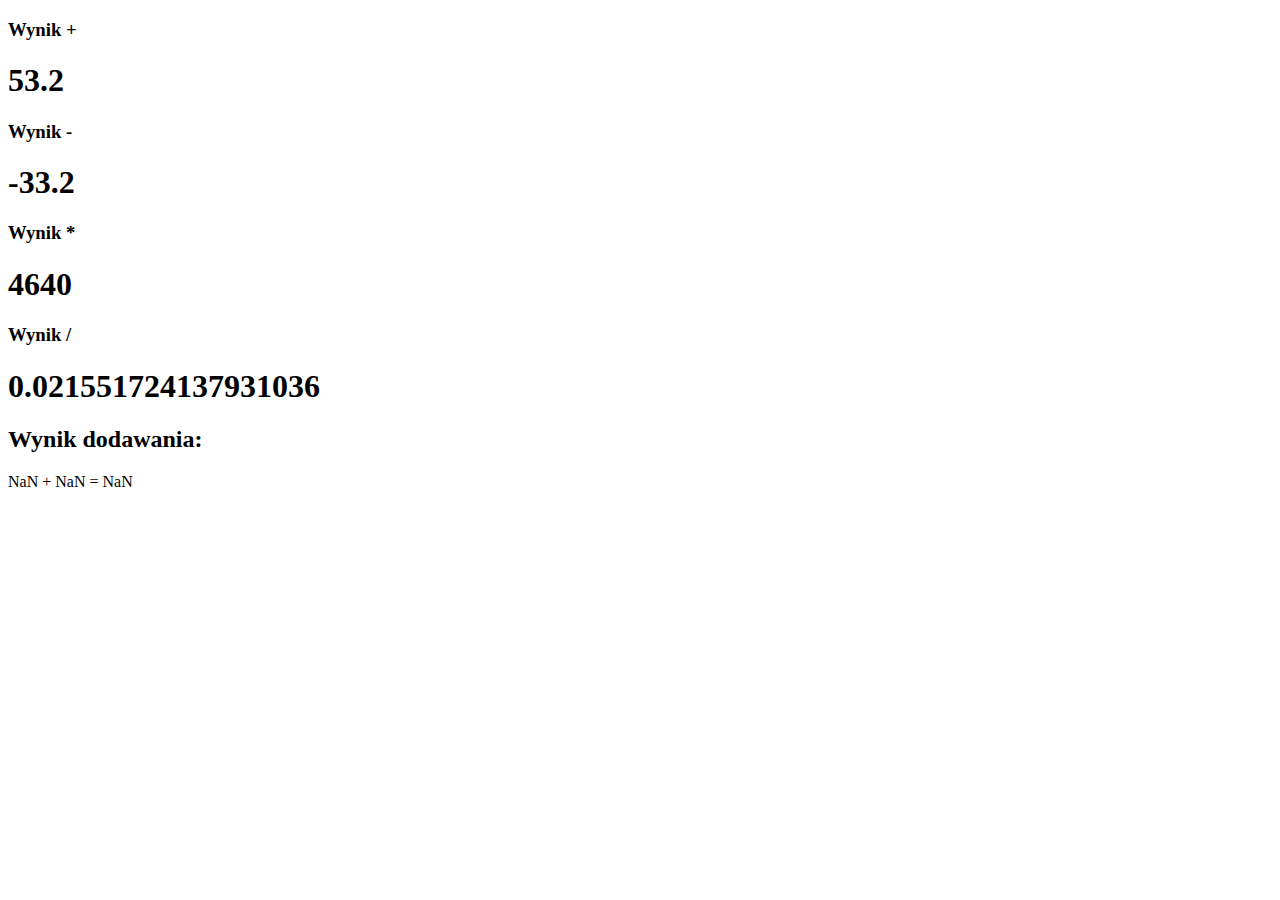
<file: lab3/index.html>
<!DOCTYPE html>
<html lang="en">
<head>
    <meta charset="UTF-8">
    <meta name="viewport" content="width=device-width, initial-scale=1.0">
    <title>Document</title>
    
</head>
<body>
    <h3>Wynik +</h3>
    <h1 id="wynikD">Wynik +</h1>
    <h3>Wynik -</h3>
    <h1 id="wynikO">Wynik -</h1>
    <h3>Wynik *</h3>
    <h1 id="wynikM">Wynik *</h1>
    <h3>Wynik /</h3>
    <h1 id="wynikDz">Wynik /</h1>


    <script src="script.js"></script>
</body>
</html>
</file>
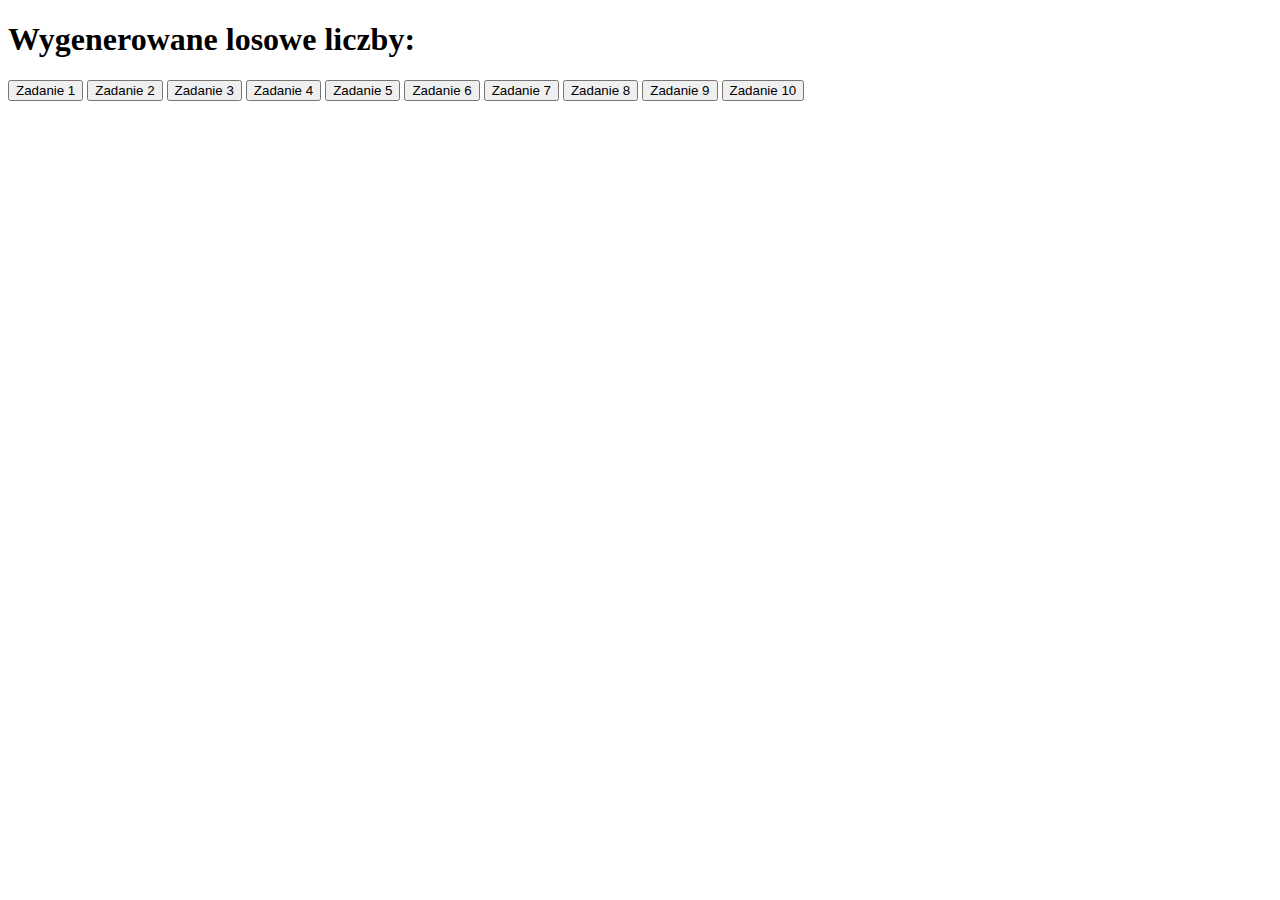
<file: lab5/index.html>
<!DOCTYPE html>
<html lang="en">
<head>
    <meta charset="UTF-8">
    <meta name="viewport" content="width=device-width, initial-scale=1.0">
    <title>Lab5</title>
</head>
<body>
    <h1>Wygenerowane losowe liczby:</h1>
    <ul id="numbers-list"></ul>

    <button onclick="runTask1()">Zadanie 1</button>
    <button onclick="runTask2()">Zadanie 2</button>
    <button onclick="runTask3()">Zadanie 3</button>
    <button onclick="runTask4()">Zadanie 4</button>
    <button onclick="runTask5()">Zadanie 5</button>
    <button onclick="runTask6()">Zadanie 6</button>
    <button onclick="runTask7()">Zadanie 7</button>
    <button onclick="runTask8()">Zadanie 8</button>
    <button onclick="runTask9()">Zadanie 9</button>
    <button onclick="runTask10()">Zadanie 10</button>

    <script src="script.js"></script>

</body>
</html>
</file>
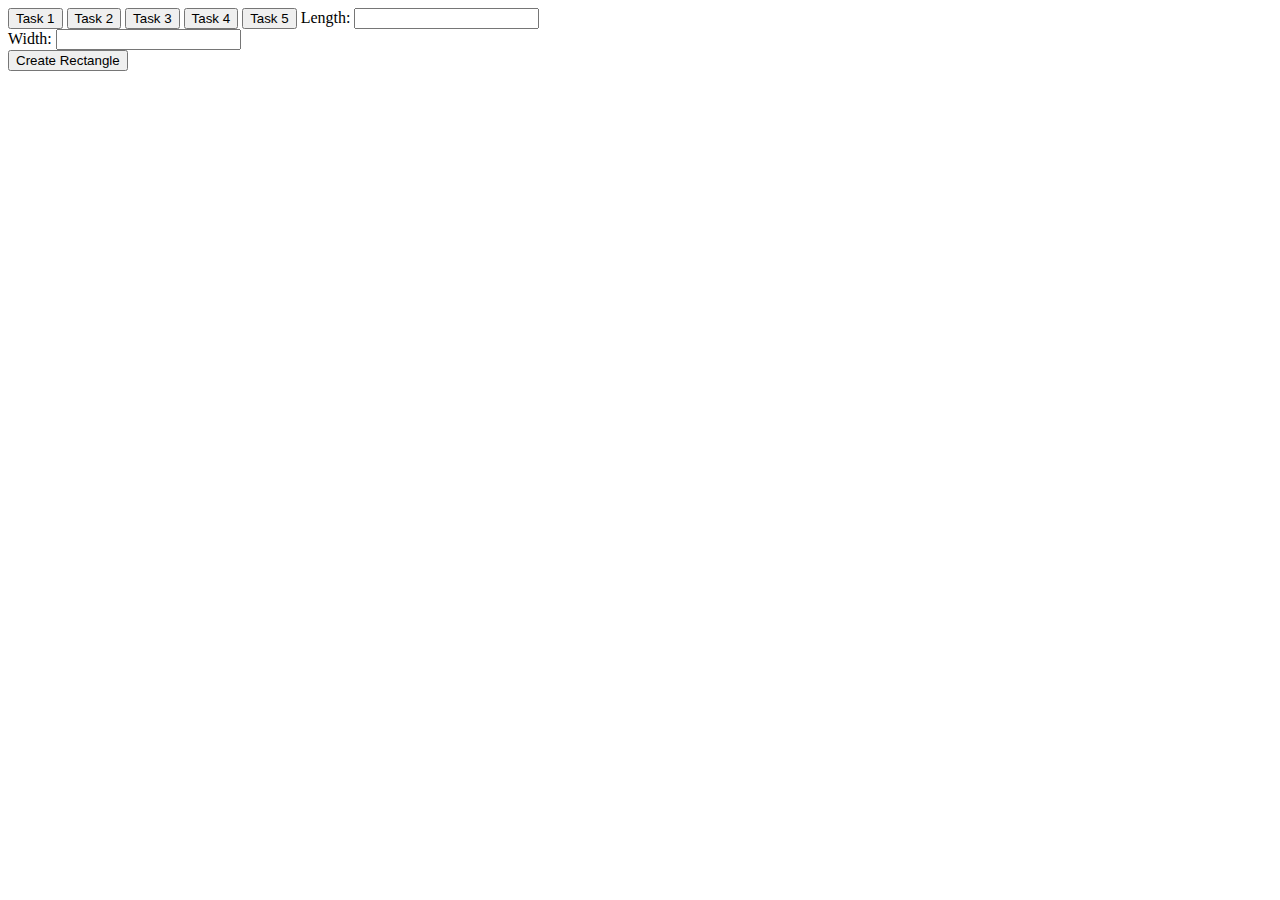
<file: lab6/index.html>
<!DOCTYPE html>
<html lang="en">
<head>
    <meta charset="UTF-8">
    <meta name="viewport" content="width=device-width, initial-scale=1.0">
    <script src="script.js"> </script>
    <title>lab6</title>
</head>
<body>
    <button onclick="task1()">Task 1</button>
    <button onclick="task2()">Task 2</button>
    <button onclick="task3()">Task 3</button>
    <button onclick="task4()">Task 4</button>
    <button onclick="task5()">Task 5</button>

    <label for="length">Length: </label>
    <input type="number" id="length" name="length">
    <br>
    <label for="width">Width: </label>
    <input type="number" id="width" name="width">
    <br>
    <button onclick="createRectangle()">Create Rectangle</button>
    <br>
    <p id="rectangleInfo"></p>

    <script src="script.js"> </script>
</body>
</html>
</file>
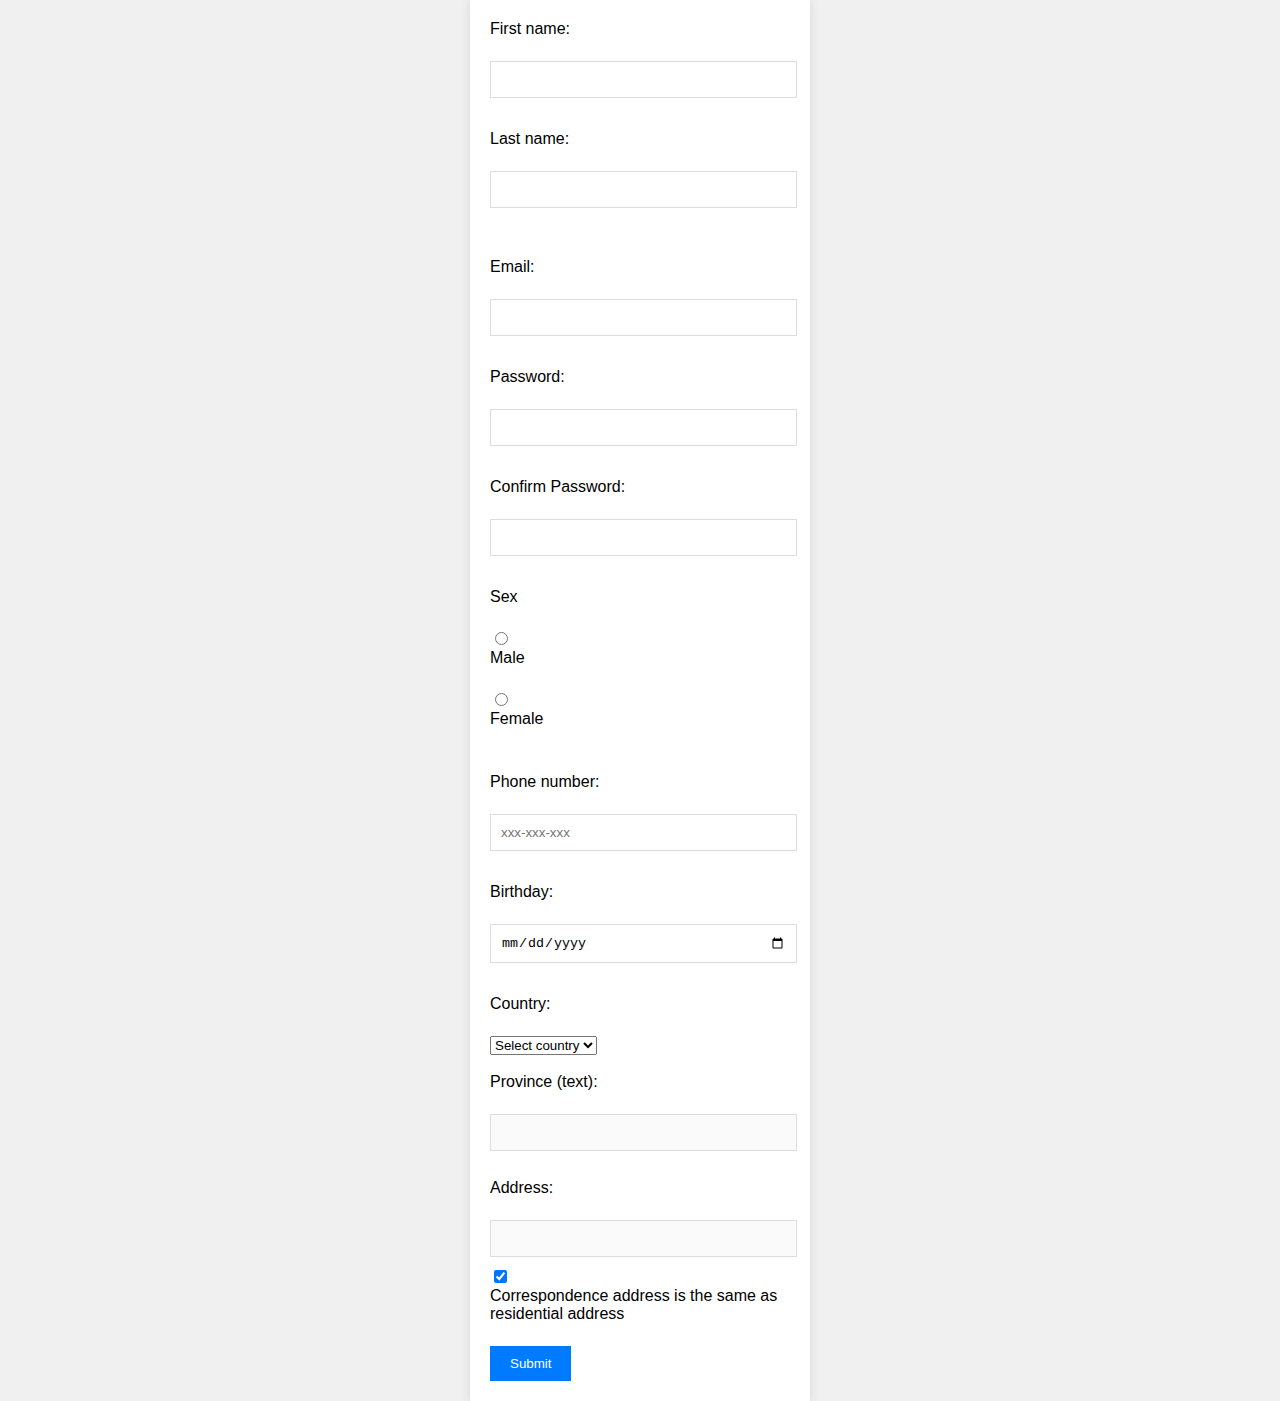
<file: lab7/index.html>
<!DOCTYPE html>
<html lang="en">
<head>
    <meta charset="UTF-8">
    <meta name="viewport" content="width=device-width, initial-scale=1.0">
    <link rel="stylesheet" href="css/style.css">
    <script src="script.js" defer></script>
    <title>lab7</title>
</head>
<body>

<form id="myForm" onsubmit="return validateForm()">
  <label for="fname">First name:</label><br>
  <input type="text" id="fname" name="fname" required>
  <div id="fname-error" class="error"></div>
  <br>

  <label for="lname">Last name:</label><br>
  <input type="text" id="lname" name="lname" required>
  <div id="lname-error" class="error"></div>
  <br><br>

  <label for="email">Email:</label><br>     
  <input type="text" id="email" name="email" required>
  <div id="email-error" class="error"></div>
  <br>

  <label for="password">Password:</label><br>
  <input type="password" id="password" name="password" minlength="8" required>
  <div id="password-error" class="error"></div>
  <br>

  <label for="confirmPassword">Confirm Password:</label><br>
  <input type="password" id="confirmPassword" name="confirmPassword" minlength="8" required>
  <div id="confirmPassword-error" class="error"></div>
  <br>

  <label for="sex">Sex</label><br>
  <input type="radio" id="male" name="gender" required>
  <label for="male">Male </label><br>
  <input type="radio" id="female" name="gender">
  <label for="female">Female</label><br>
  <div id="gender-error" class="error"></div>
  <br>

  <label for="phone">Phone number: </label><br>
  <input type="tel" id="phone" name="phone" placeholder="xxx-xxx-xxx"  maxlength="9" pattern="[0-9]{9}" required>
  <div id="phone-error" class="error"></div>
  <br>

  <label for="day">Birthday: </label><br>
  <input type="date" id="birthday" name="birthday">
  <div id="birthday-error" class="error"></div> 
  <br>

  <label for="country">Country: </label><br>
  <select id="country" name="country">
    <option value="">Select country</option>
    <option value="Poland">Poland</option>
    <option value="Other">Other</option>
  </select>
  <br><br>

  <label for="province">Province (text):</label><br>
  <input type="text" id="province" name="province" disabled>
  <br><br>

  <label for="address">Address:</label><br>
  <input type="text" id="address" name="address" disabled> <br>

  <input type="checkbox" id="sameAddress" name="sameAddress" checked>
  <label for="sameAddress">Correspondence address is the same as residential address</label><br>

  <div id="correspondenceAddress">
    <label for="correspondenceAddress">Correspondence Address:</label><br>
    <input type="text" id="correspondenceAddress" name="correspondenceAddress">
  </div>

  <div>
    <input type="submit" value="Submit">
  </div>
</form> 

</body>
</html>
</file>
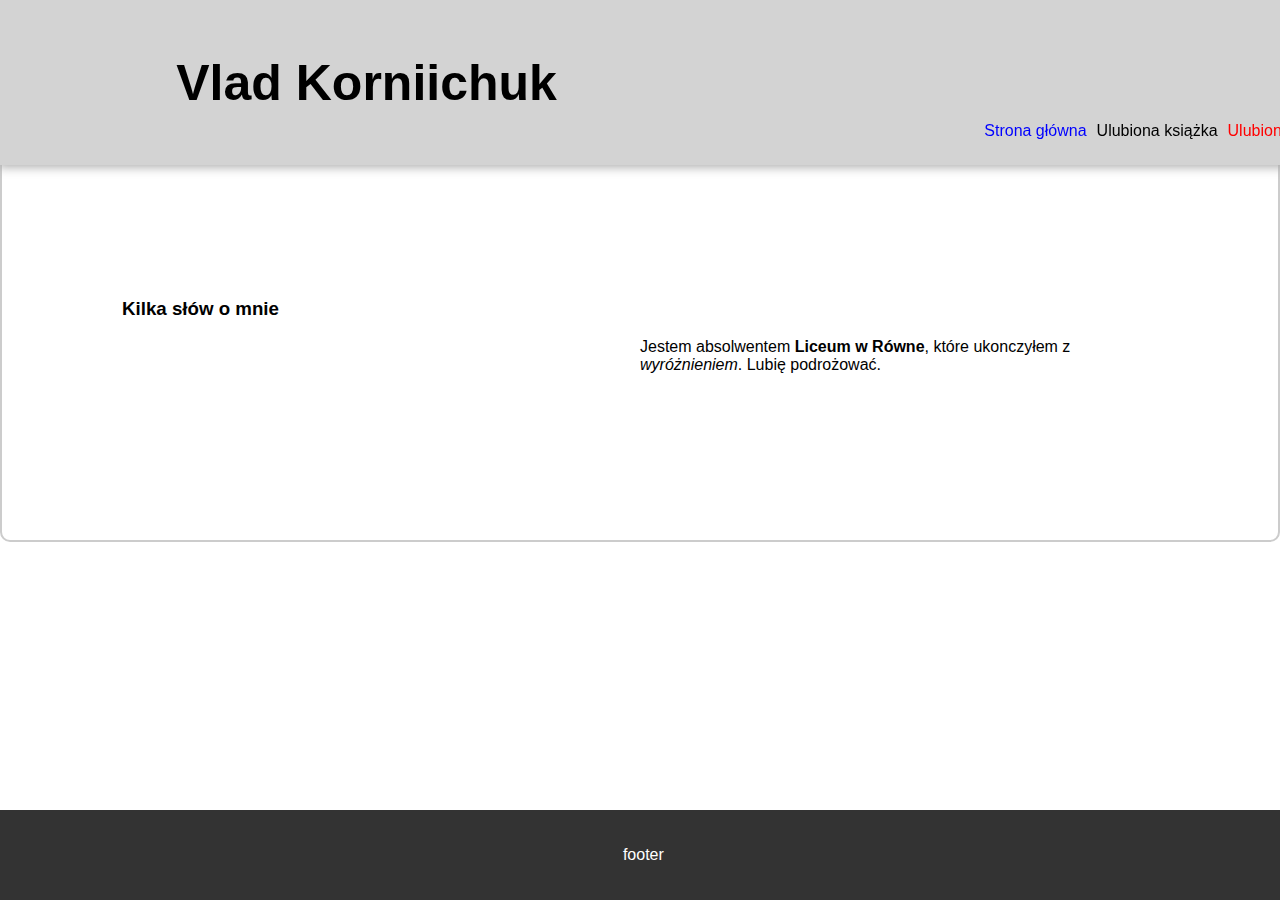
<file: lab2/lab2.html>
<!DOCTYPE html>
<html lang="en">
<head>
    <meta charset="UTF-8">
    <meta name="viewport" content="width=device-width, initial-scale=1.0">
    <title>lab2</title>
    <link rel="stylesheet" href="css\mystyle.css">
    
</head>

<body>

<header>
    <h1>Vlad Korniichuk</h1>
    <nav style="display: flex;">
        <a href="lab2.html" style="color: blue;">Strona główna</a>
        <a href="pod2.html" style="color: black;">Ulubiona książka</a>
        <a href="pod1.html" style="color: red;">Ulubione anime</a>
    </nav>
    </header>

<section>

    <h2>Sekcja 1</h2>
    <p>Lorem ipsum dolor sit amet, consectetur adipiscing elit. Etiam aliquet dui vitae sem sodales, in posuere diam lacinia.</p>
</section>

<article>
    <div class="art-element" style="margin-right: auto;">
        <h3>Kilka słów o mnie</h3>
    </div>

    <div class="art-element" style="margin-left: auto;">
        <p>Jestem absolwentem <b>Liceum w Równe</b>, które ukonczyłem z <i>wyróżnieniem</i>. Lubię podrożować.</p>
    </div>
</article>
    
</body>
<footer>
    <p>footer</p>
</footer>
</html>
</file>
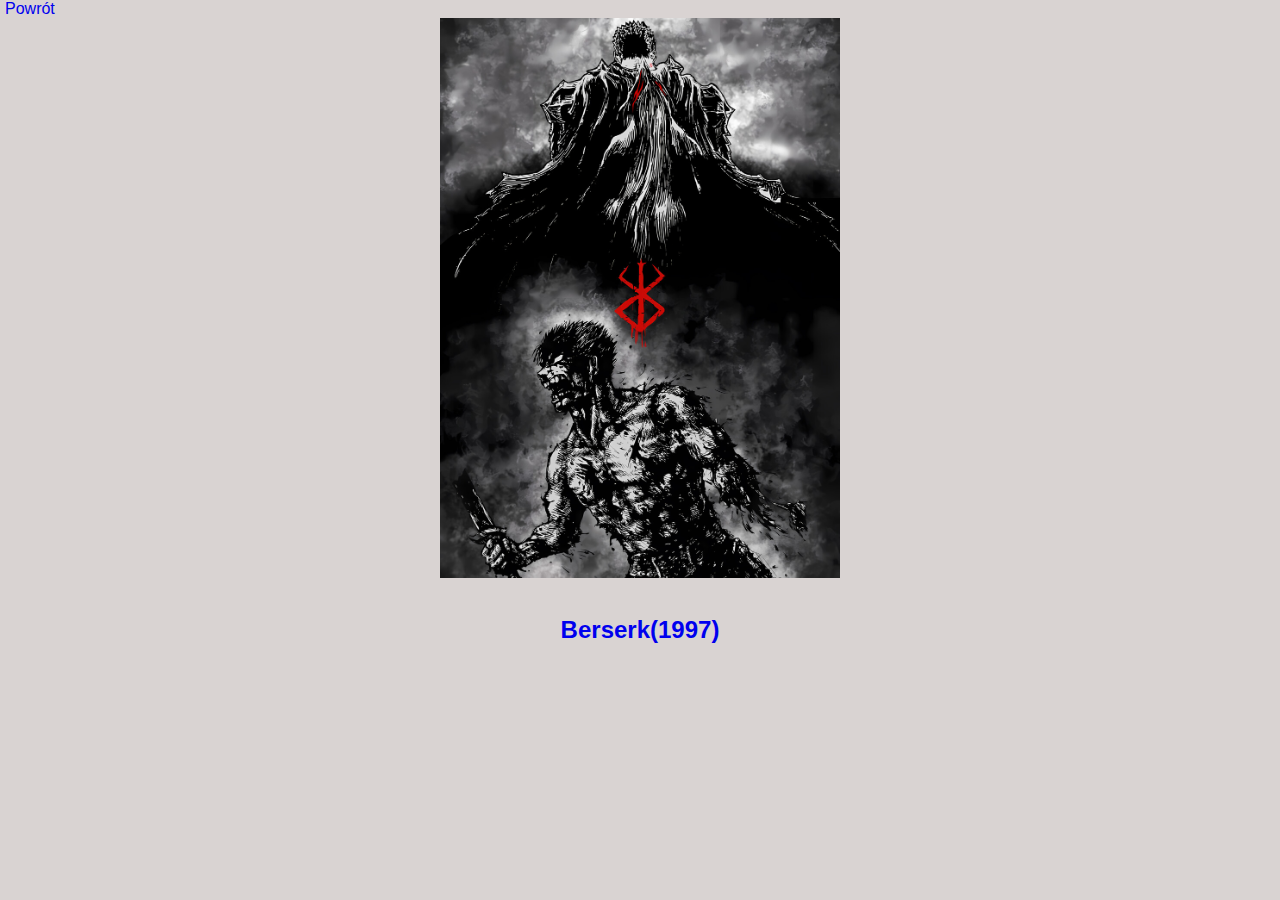
<file: lab2/pod1.html>
<!DOCTYPE html>
<html lang="en">
<head>
    <a href="lab2.html">Powrót</a>
    <link rel="stylesheet" href="css\mystyle.css">
    <style>
        img{
            display: block;
            margin: auto;
        }
    </style>
    <meta charset="UTF-8">
    <meta name="viewport" content="width=device-width, initial-scale=1.0">
    <title>Ulubione anime</title>
</head>
<body style="background-color: #d9d3d2;">
    
    <img width="400" src="img/bers.jpg">
    <a href="https://www.filmweb.pl/serial/Kenp%C5%AB+Denki+Berserk-1997-98661"><h2 align = "center">Berserk(1997)</h2></a>


</body>
</html>
</file>
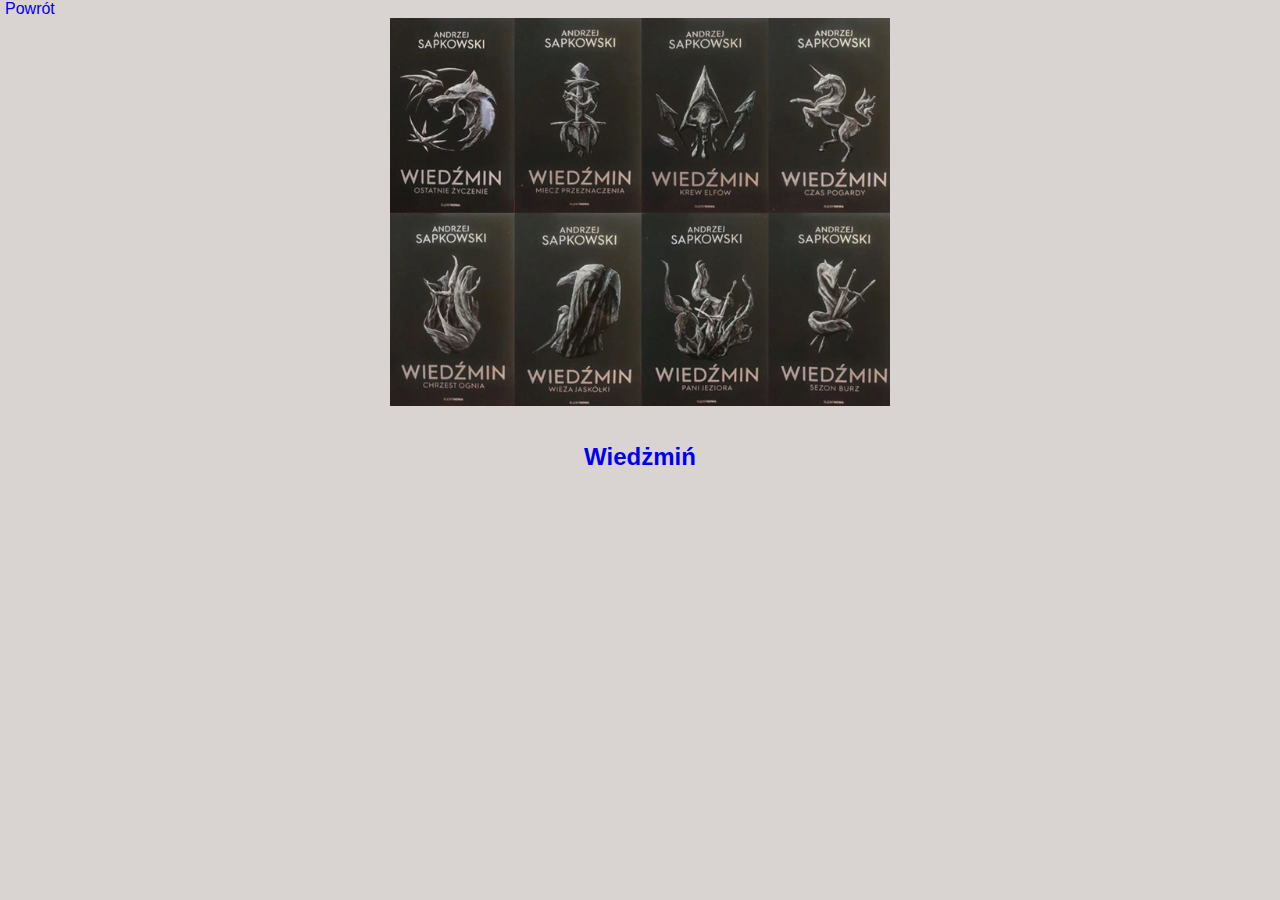
<file: lab2/pod2.html>
<!DOCTYPE html>
<html lang="en">
<head>
    <a href="lab2.html">Powrót</a>
    <link rel="stylesheet" href="css\mystyle.css">
    <style>
        img{
            display: block;
            margin: auto;
        }
    </style>
    <meta charset="UTF-8">
    <meta name="viewport" content="width=device-width, initial-scale=1.0">
    <title>Ulubiona książka</title>
</head>
<body style="background-color: #d9d3d2;">
    <img width="500" src="img/wied.jpg">
    <a href="https://www.empik.com/pasje/wiedzmin-kolejnosc-czytania-ksiazek-andrzeja-sapkowskiego,125897,a"><h2 align = "center">Wiedżmiń</h2></a>
    
</body>
</html>
</file>
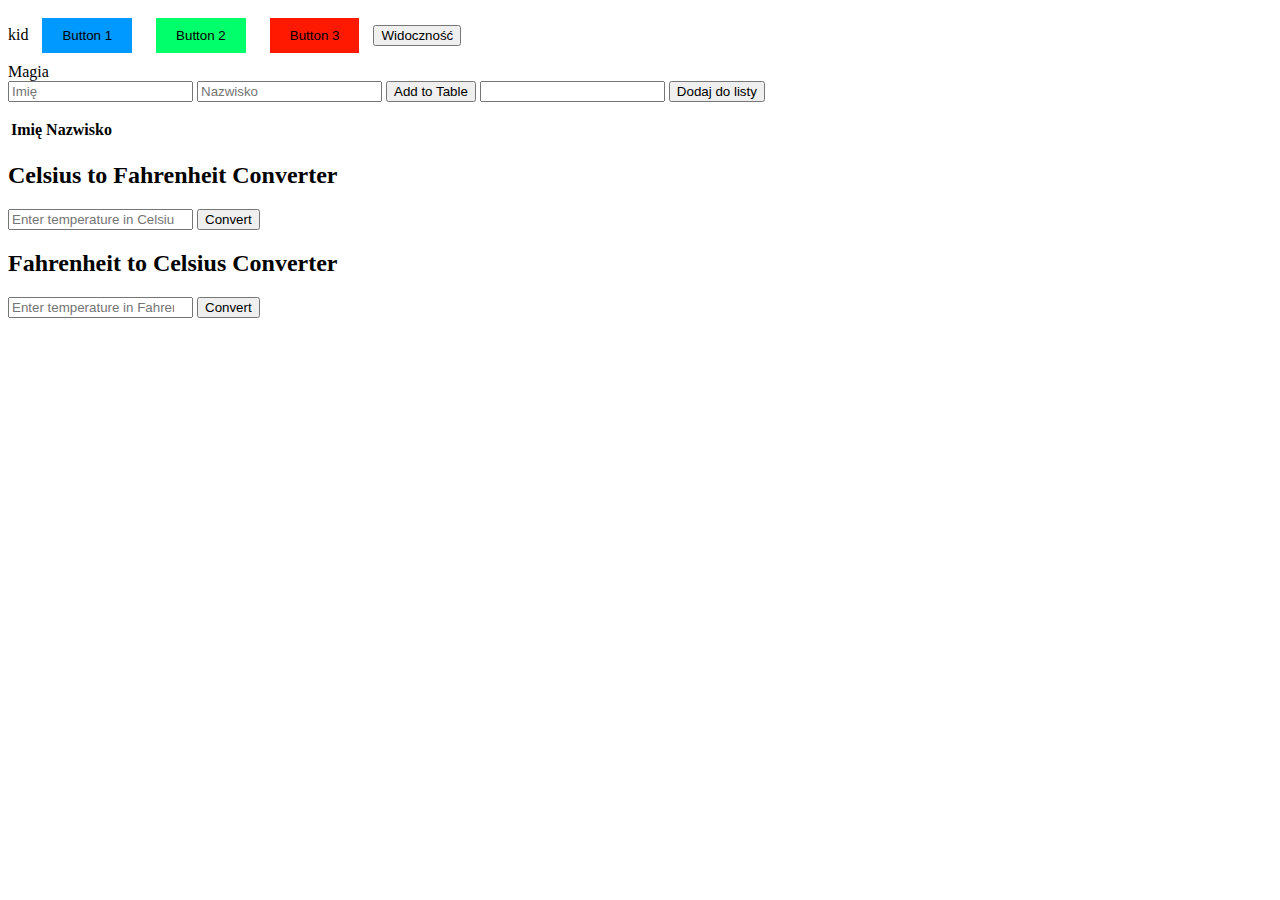
<file: lab4/lab4.html>
<!DOCTYPE html>
<html lang="en">
<head>
    <meta charset="UTF-8">
    <meta name="viewport" content="width=device-width, initial-scale=1.0">
    <script src="script.js"></script>
    <title>Document</title>

    <style>
        .button {
        padding: 10px 20px;
        margin: 10px;
        border: none;
        cursor: pointer;
        transition: background-color 0.3s ease;
    }
    #button1 {
        background-color: #0099ff;
    }
    #button2 {
        background-color: #00ff6a;
    }
    #button3 {
        background-color: #ff1900;
    }
    </style>
</head>
<body>
<button id="button1" class="button">Button 1</button>
<button id="button2" class="button">Button 2</button>
<button id="button3" class="button">Button 3</button>


<button id="toggleButton">Widoczność</button>

<div id="elementToToggle">
    Magia
</div>

<input type="text" id="firstName" placeholder="Imię">
<input type="text" id="lastName" placeholder="Nazwisko">
<button id="addToTableButton">Add to Table</button>

<input type="text" id="text">
<button id="addToListButton">Dodaj do listy</button>
<ul id="list"></ul>

<table id="dataTable">
      <tr>
        <th>Imię</th>
        <th>Nazwisko</th>
      </tr>
    <tbody id="tableBody">
    </tbody>
  </table>


  <h2>Celsius to Fahrenheit Converter</h2>
<input type="number" id="celsius" placeholder="Enter temperature in Celsius">
<button onclick="convertCelsiusToFahrenheit()">Convert</button>
<p id="resultCelsiusToFahrenheit"></p>

<h2>Fahrenheit to Celsius Converter</h2>
<input type="number" id="fahrenheit" placeholder="Enter temperature in Fahrenheit">
<button onclick="convertFahrenheitToCelsius()">Convert</button>
<p id="resultFahrenheitToCelsius"></p>

</body>
</html>
</file>
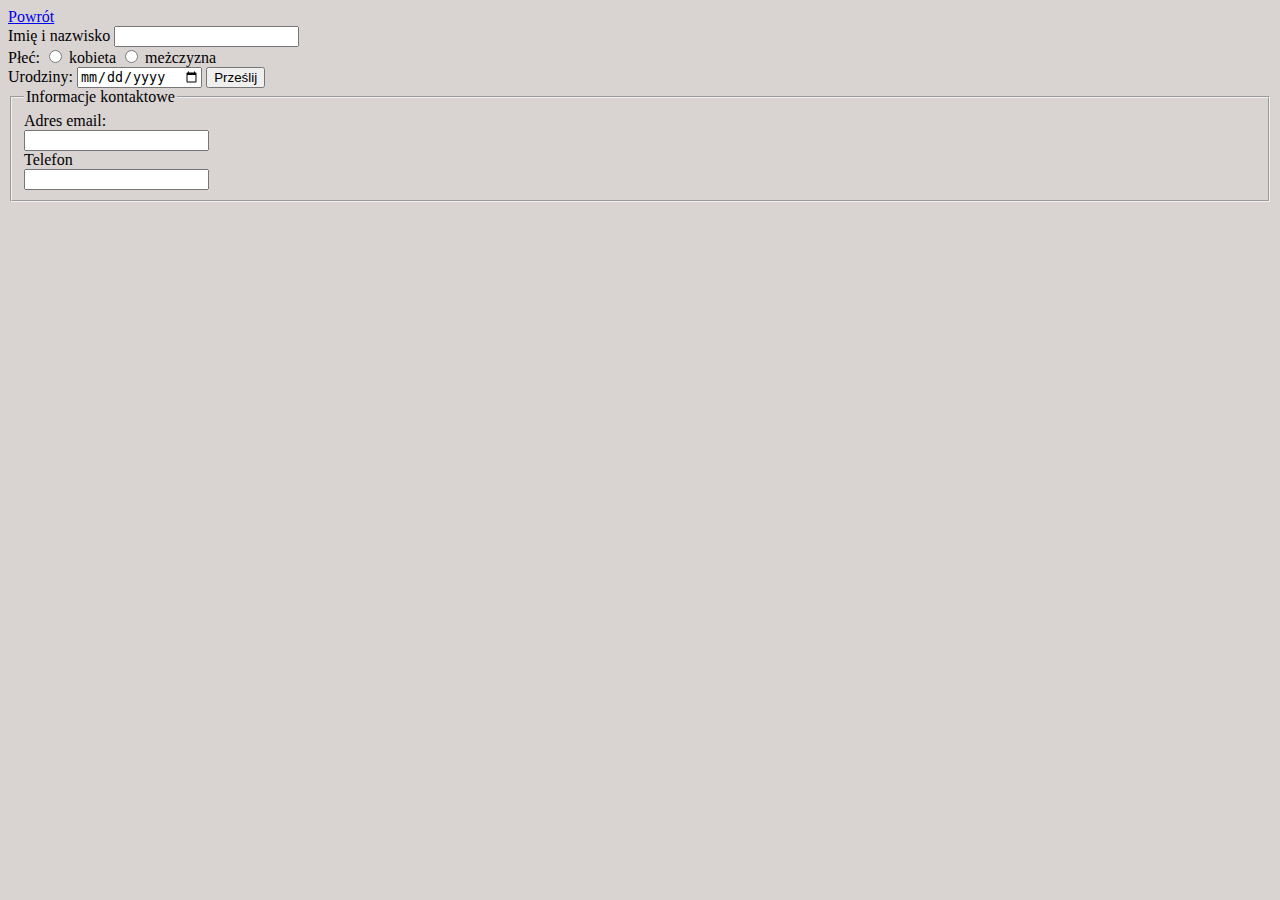
<file: lab1/lab1/index3.html>
<!DOCTYPE html>
<html lang="en">
<head>
    <a href="C:\Users\vladk\Desktop\lab1\lab1\zad1.html">Powrót</a>
    <meta charset="UTF-8">
    <meta name="viewport" content="width=device-width, initial-scale=1.0">
    <title>Formularz</title>
    <body style="background-color: #d9d3d2;"></body>
</head>
<body>
    <form action="">

        <label>Imię i nazwisko <input type="text" name="name" /></label>
        <br />
        Płeć:
        <input id="female" type="radio" name="gender" value="f">
        <label for="female">kobieta</label>
        <input id="male" type="radio" name="gender" value="m">
        <label for="male">meżczyzna</label>
        <br />
        <label for="username">Urodziny:</label>
        <input type="date" name="Urodziny">
        <input type="submit" value="Prześlij">

            <fieldset>
                <legend>Informacje kontaktowe</legend>
                <label>Adres email:<br />
                    <input type="text" name="email" /></label><br />
                    <label>Telefon <br />
                        <input type="text" name="phone" /></label><br />
                
            </fieldset>
    </form>

</body>
</html>
</file>
<file: lab7/css/style.css>
body {
    font-family: Arial, sans-serif;
    margin: 0;
    padding: 0;
    background-color: #f0f0f0;
}

form {
    width: 300px;
    margin: 0 auto;
    padding: 20px;
    background-color: #fff;
    box-shadow: 0px 0px 10px 0px rgba(0,0,0,0.1);
}

label {
    display: block;
    margin-bottom: 5px;
}

input[type="text"], input[type="password"], input[type="tel"], input[type="date"] {
    width: 95%;
    padding: 10px;
    margin-bottom: 10px;
    border: 1px solid #ddd;
}

input[type="submit"] {
    padding: 10px 20px;
    background-color: #007BFF;
    color: #fff;
    border: none;
    cursor: pointer;
}

input[type="submit"]:hover {
    background-color: #0056b3;
}

.error {
    color: red;
    font-size: 12px;
    margin-top: 4px;
}
.invalid {
    border-color: red;
}
</file>
